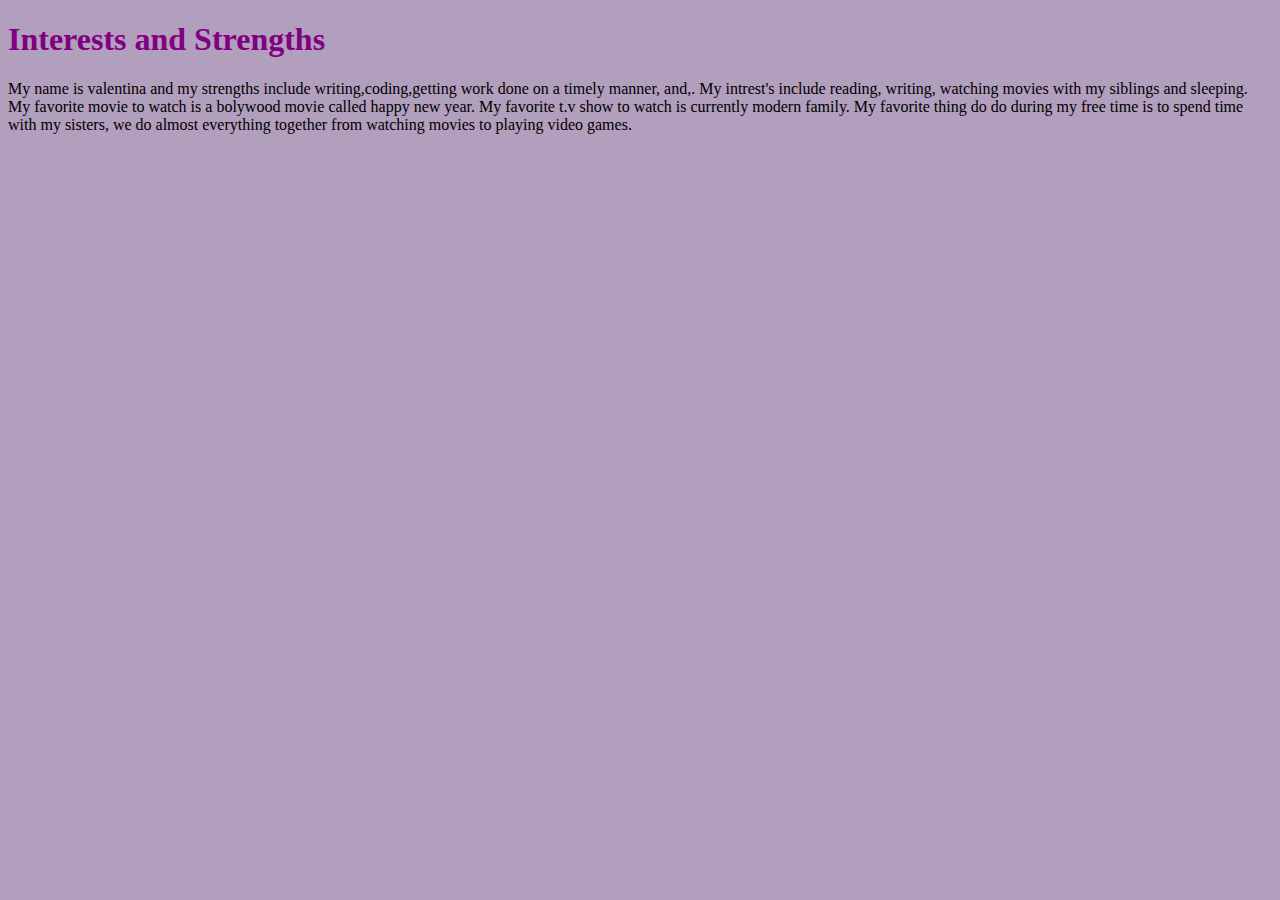
<file: Display_Formats/public/index.html>
<!DOCTYPE html>
<html>
<head>
<title>Headings and Paragraphs</title>
<link rel="stylesheet" type="text/css" href="customize.css"media="screen"></link>

</head>
<body>
	<h1>Interests and Strengths</h1>
	<p> My name is valentina and my strengths include writing,coding,getting work done on a timely manner, and,. My intrest's include reading, writing, watching movies with my siblings and sleeping. My favorite movie to watch is a bolywood movie called happy new year. My favorite t.v show to watch is currently modern family. My favorite thing do do during my free time is to spend time with my sisters, we do almost everything together from watching movies to playing video games.
</body>
</html>
</file>
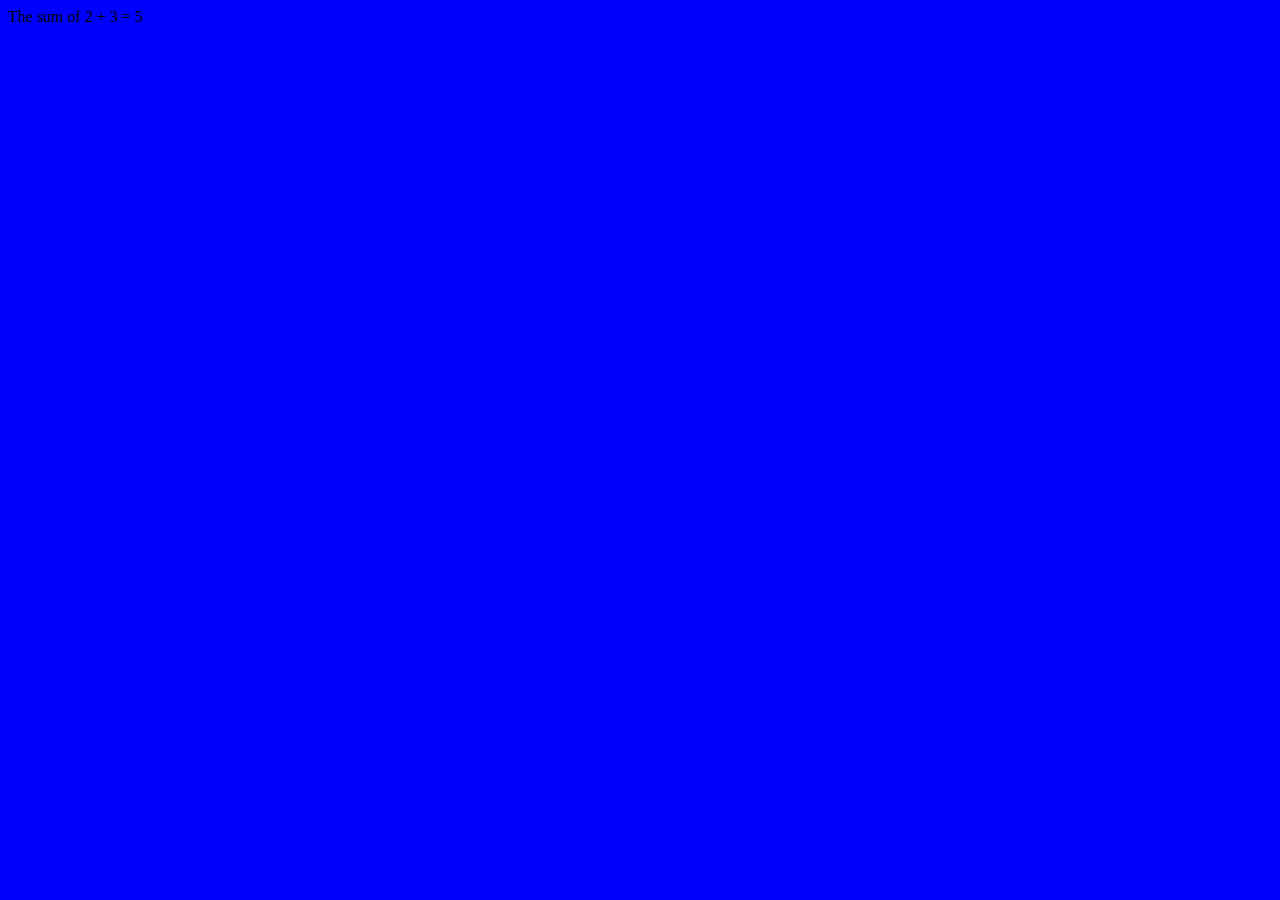
<file: Valentina Gayen Eclipse Workspace/IntroToWeb/public/index.html>
<!DOCTYPE html>
<html>
<head>
	<title>Introduction to HTML, CSS and JavaScript</title>
	<link rel="stylesheet" type="text/css" href="customize.css"media="screen"></link>
	
</head>
<body>
	<script type="text/javascript" src="arithmetic.js"></script>
	
</body>
</html>
</file>
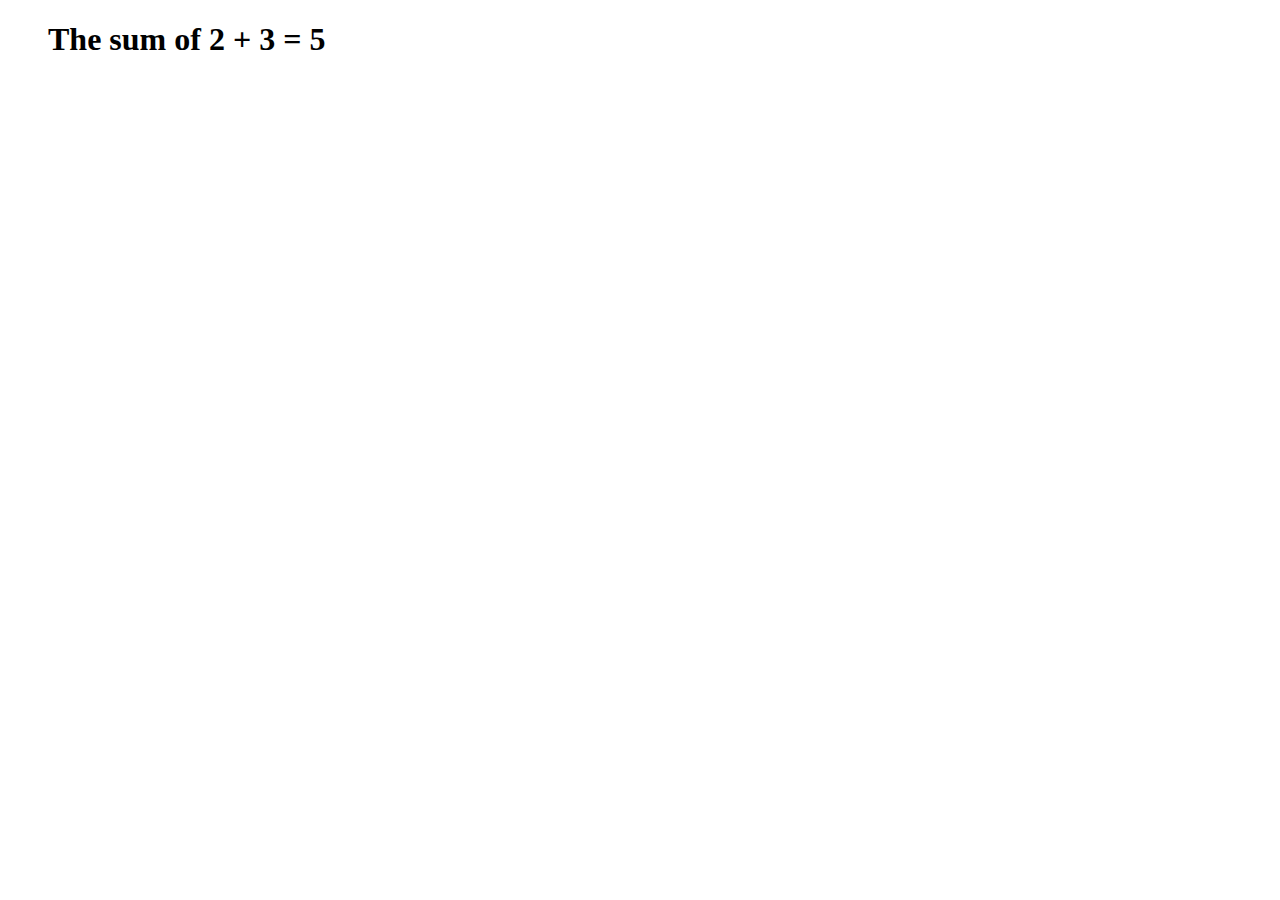
<file: Valentina Gayen Eclipse Workspace/Calculator/public/Calculator_index.html>
<!DOCTYPE html>
<html>
<head>
<meta charset="UTF-8">
<title>Calculator</title>
<link rel="stylesheet" type="text/css" href="Calculator_Customize.css"media="screen"></link>
	
</head>
<body>
	<h1><script type="text/javascript" src="Calculator_arithmetic.js"></script></h1>
	<h1><script type="text/javascript" src="Calculator_arithmetic2.js"></script></h1>
	<h1><script type="text/javascript" src="Calculator_arithmetic3.js"></script></h1>
	<h1><script type="text/javascript" src="Calculator_arithmetic4.js"></script></h1>

</body>
</html>
</file>
<file: Display_Formats/public/customize.css>
body 
{
	background-color: #b29ebd;
}

h1,h2,h3,h4,h5,h6
{ 
	color: rgb(128, 0, 128);
	font-family: Comic Sans MS;
}
</file>
<file: Valentina Gayen Eclipse Workspace/IntroToWeb/public/customize.css>
body
{
	background-color: blue;
	
}

h1
{
	color: white;
	margin-left: 40px;
	
}
</file>
<file: Valentina Gayen Eclipse Workspace/Calculator/public/Calculator_Customize.css>
body
{
	background-color: white;
	
}

h1
{
	color: black;
	margin-left: 40px;
	
}
</file>
